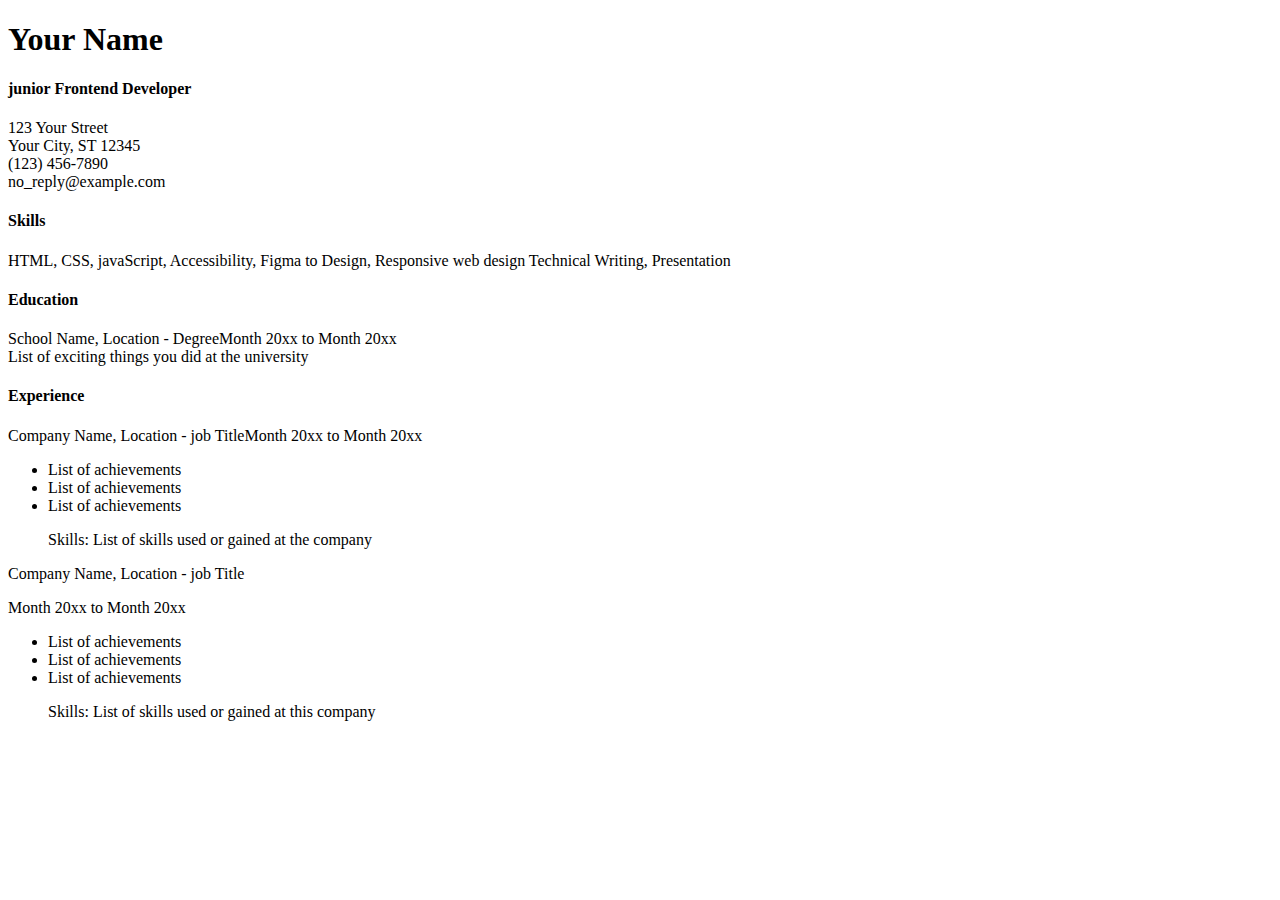
<file: fri13sep2024/index.html>
<!DOCTYPE html>
<html>
    <head>
        <title>My CV</title>
        <meta charset="utf-8" />
        <meta name="author" content="rohan"/>
        <meta name="description" content="This is my cv, it contains information about my academics and proffessional life."/>
        <link rel="icon" href="favicon.ico" type="image/x-icon"/>
    </head>
    
    <body>
        <article>        
            <h1>Your Name</h1>
            <section>
                <h4>junior Frontend Developer </h4>
                <p> 123 Your Street <br> Your City, ST 12345 <br> (123) 456-7890 <br> no_reply@example.com <br> </p>
            </section>
            <section>
                <h4>Skills</h4>
                <p>HTML, CSS, javaScript, Accessibility, Figma to Design, Responsive web design Technical Writing, Presentation</p>
            </section>
            <section>
                <h4>Education</h4>
                <p><span class="blue">School Name, Location - Degree</span>Month 20xx to Month 20xx <br> List of exciting things you did at the university</p>    
            </section>
            <section>
                <h4 class="green">Experience</h4>
                <p><span class="blue">Company Name, Location - job Title</span>Month 20xx to Month 20xx</p>
                <ul>
                    <li>List of achievements</li>
                    <li>List of achievements</li>
                    <li>List of achievements</li>
                    <p>Skills: List of skills used or  gained at  the company</p>
                </ul>
            </section>
            <section>
                    <span class="blue">Company Name, Location - job Title</span>
                    <p>Month 20xx to Month 20xx</p>
                <ul>
                    <li>List of achievements</li>
                    <li>List of achievements</li>
                    <li>List of achievements</li>
                    <p>Skills: List of skills used or gained at this company</p>
                </ul>
            </section>
        </article>
    </body>
</html>
</file>
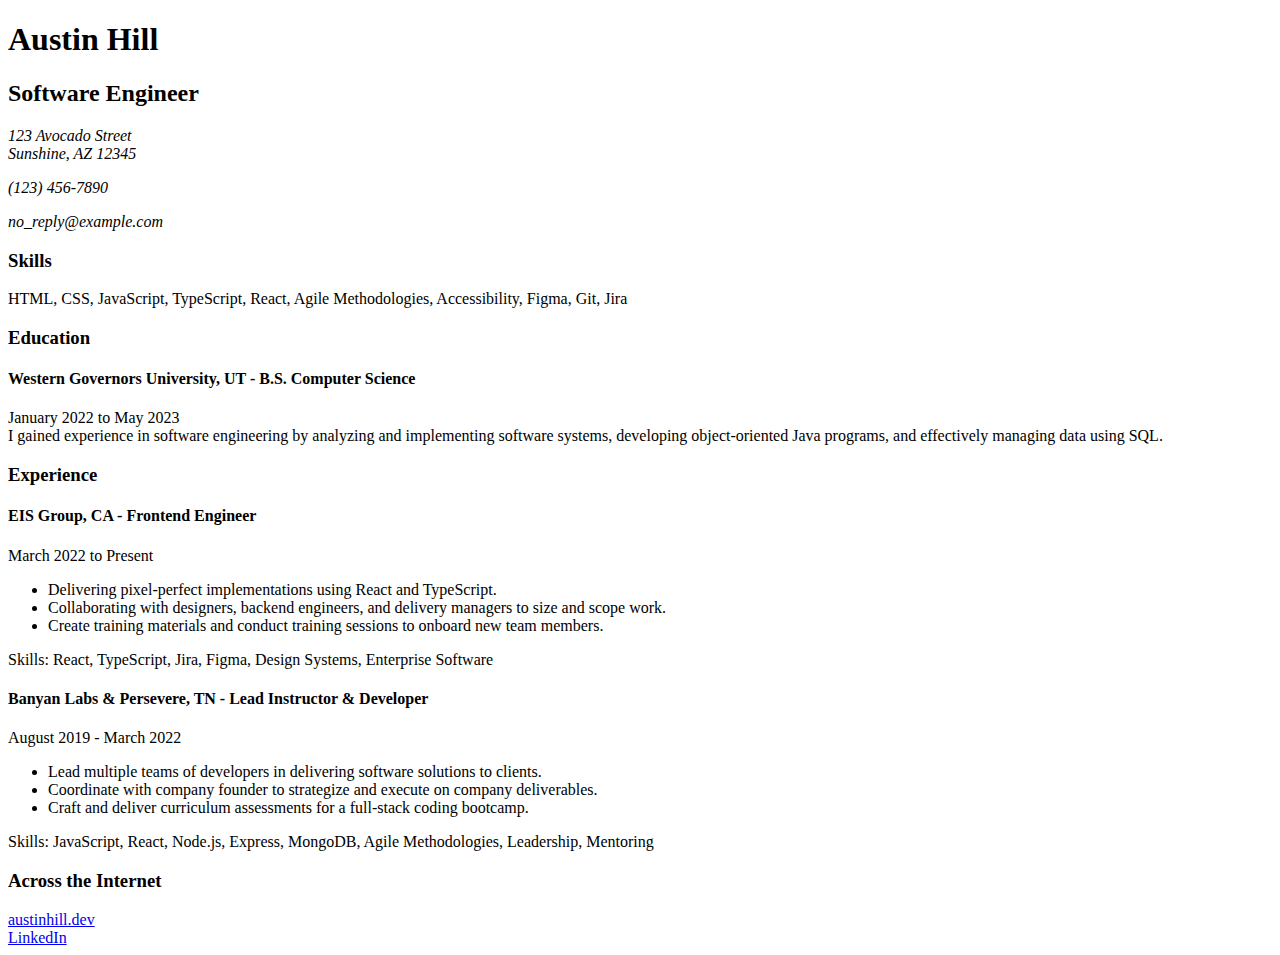
<file: fri13sep2024/austins_index.html>
<!DOCTYPE html>
<html lang="en">
  <head>
    <meta charset="UTF-8" />
    <meta name="viewport" content="width=device-width, initial-scale=1.0" />
    <title>Austin Hill - Software Engineer</title>
    <!-- SEO Meta Tags -->
    <meta name="description" content="Single Page CV of Austin Hill, a Software Engineer." />
    <meta name="keywords" content="Frontend Developer, HTML, CSS, JavaScript, Resume, Web Development" />
    <meta name="author" content="Austin Hill" />
    <!-- Open Graph Meta Tags -->
    <meta property="og:title" content="Austin Hill - Software Engineer" />
    <meta property="og:description" content="Single Page CV of Austin Hill, a Software Engineer." />
    <meta property="og:image" content="https://res.cloudinary.com/duidrgg1k/image/upload/v1725421776/male-technologist_n0fbey.png" />
    <meta property="og:type" content="website" />
    <meta property="og:url" content="https://austinhill.dev" />
    <!-- Favicon -->
    <link rel="icon" href="https://austinhill.dev/favicon.ico" type="image/x-icon" />
  </head>

  <body>
    <header>
      <h1>Austin Hill</h1>
      <h2>Software Engineer</h2>
      <div class="contact-info">
        <address>
          123 Avocado Street<br />
          Sunshine, AZ 12345
          <p>(123) 456-7890</p>
          <p>no_reply@example.com</p>
        </address>
      </div>
    </header>

    <main>
      <section class="skills">
        <h3 class="section-title">Skills</h3>
        <p>
          HTML, CSS, JavaScript, TypeScript, React, Agile Methodologies,
          Accessibility, Figma, Git, Jira
        </p>
      </section>

      <section class="education">
        <h3 class="section-title">Education</h3>
        <h4>Western Governors University, UT - B.S. Computer Science</h4>
        <p>
          January 2022 to May 2023<br />
          I gained experience in software engineering by analyzing and
          implementing software systems, developing object-oriented Java
          programs, and effectively managing data using SQL.
        </p>
      </section>

      <section class="experience">
        <h3 class="section-title">Experience</h3>
        <article>
          <h4>EIS Group, CA - Frontend Engineer</h4>
          <p>March 2022 to Present</p>
          <ul>
            <li>
              Delivering pixel-perfect implementations using React and
              TypeScript.
            </li>
            <li>
              Collaborating with designers, backend engineers, and delivery
              managers to size and scope work.
            </li>
            <li>
              Create training materials and conduct training sessions to onboard
              new team members.
            </li>
          </ul>
          <p>
            Skills: React, TypeScript, Jira, Figma, Design Systems, Enterprise
            Software
          </p>
        </article>

        <article>
          <h4>Banyan Labs & Persevere, TN - Lead Instructor & Developer</h4>
          <p>August 2019 - March 2022</p>
          <ul>
            <li>
              Lead multiple teams of developers in delivering software solutions
              to clients.
            </li>
            <li>
              Coordinate with company founder to strategize and execute on
              company deliverables.
            </li>
            <li>
              Craft and deliver curriculum assessments for a full-stack coding
              bootcamp.
            </li>
          </ul>
          <p>
            Skills: JavaScript, React, Node.js, Express, MongoDB, Agile
            Methodologies, Leadership, Mentoring
          </p>
        </article>
      </section>

      <section class="internet">
        <h3 class="section-title">Across the Internet</h3>
        <a href="https://austinhill.dev">austinhill.dev</a><br />
        <a href="https://www.linkedin.com/in/austin-king-hill/">LinkedIn</a><br />
      </section>
    </main>
  </body>
</html>
</file>
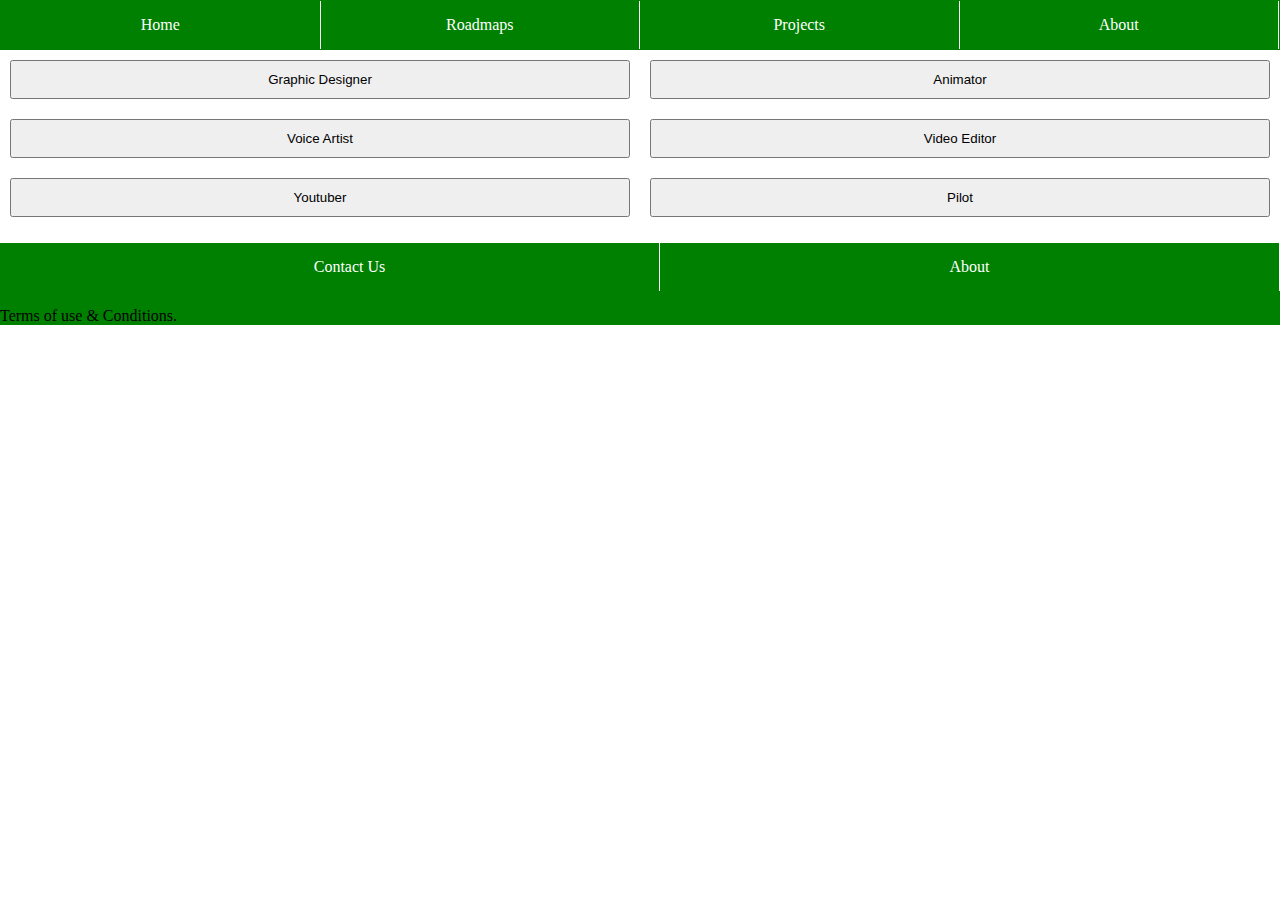
<file: tue3sep/tue3sep.html>
<!DOCTYPE html>
<html>
    <head>
        <link rel="stylesheet" href="stylesheet.css">
    </head>
    <body>
        <header>
            <div class="header-middle-area">
                <nav id="main-nav"  class="main-nav" role="navigation">
                    <ul id="menu-primary" class="menu">
                        <li id="menu-item-1" class="menu-item">Home</li>
                        <li id="menu-item-2" class="menu-item">Roadmaps</li>
                        <li id="menu-item-3" class="menu-item">Projects</li>
                        <li id="menu=item-4" class="menu-item">About</li>
                    </ul>
                </nav>
            </div>
            </header>
            <main>
                <div class="container">
                    <button>Graphic Designer</button>
                    <button>Animator</button>
                    <button>Voice Artist</button>
                    <button>Video Editor</button>
                    <button>Youtuber</button>
                    <button>Pilot</button>
                </div>
            </main>
            <footer>
                <div>
                    <ul>
                        <li>Contact Us</li>
                        <li>About</li>
                    </ul>
                </div>
                <p>
                    Terms of use & Conditions.
                </p>
            </footer>
    </body>
</html>
</file>
<file: tue3sep/stylesheet.css>
body {
       margin: 0px;
       padding: 0px;
   }

   nav > ul {
       list-style: none;
       display: flex;
       background-color: green;
       justify-content: space-between;
       border: green solid 1.5px;
       margin: 0px;
       padding: 0px;
   }

   li {
       flex:1;
       text-align: center;
       color: white;
       padding: 15px;
       border-right: 1px solid white;
   }
   
   li:hover{
    color:green;
    background-color: white;
   }
   
   .container {
    display: grid;
    grid-template-columns: 1fr 1fr;
   }
   
   .container > button {
      margin: 10px;
      padding: 10px;
   }
   
   footer {
    background-color: green;
   }
   
   div > ul {
    list-style: none;
    display: flex;  
   }
   
   p {

   }
</file>
